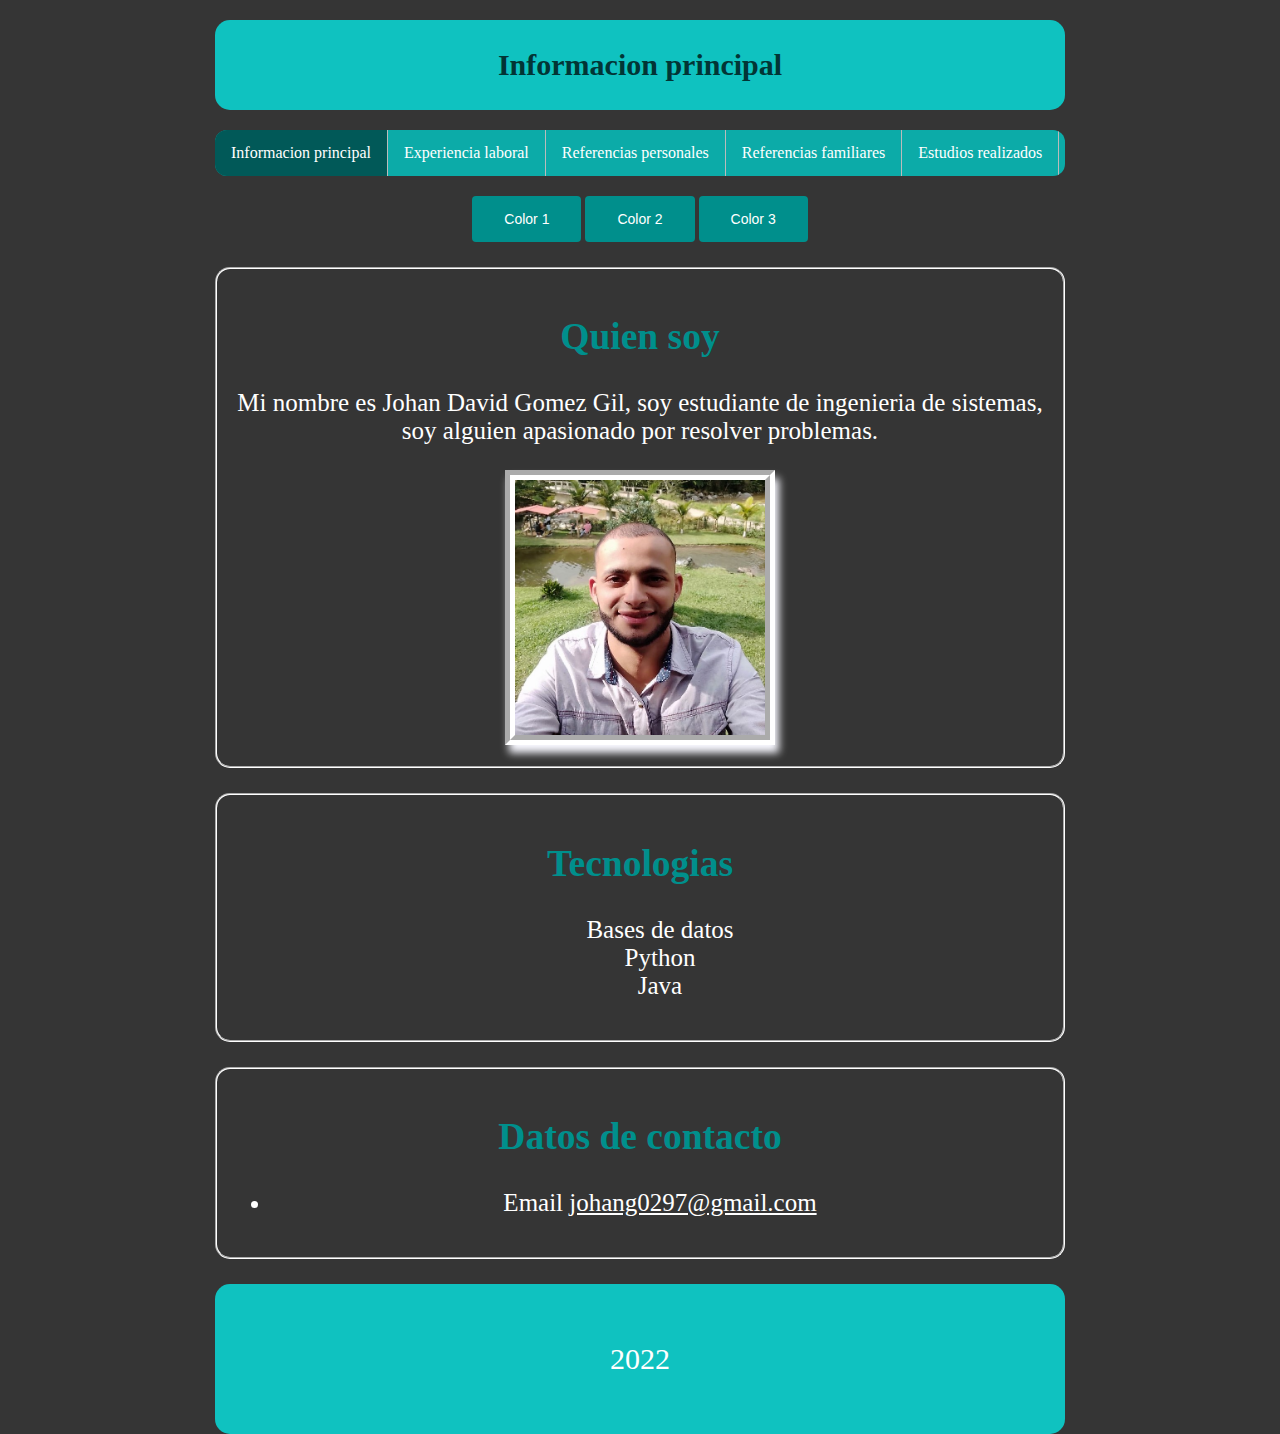
<file: index.html>
<!DOCTYPE html>
<html>
<head>
    <title>Información principal</title>
    <link rel="stylesheet" href="css/style.css">
    <script src="js/script.js"></script>
</head>


<body onload="main()">
    
    <header>
        <h1>Informacion principal</h1>
        <ul class="navegacion">
            <li class="navegacion activa" ><a class="navegacion" href="index.html">Informacion principal</a></li>
            <li class="navegacion"><a  class="navegacion"href="experiencia.html">Experiencia laboral</a></li>
            <li class="navegacion"><a  class="navegacion"href="referencias_personales.html">Referencias personales</a></li>
            <li class="navegacion"><a  class="navegacion"href="referencias_familiares.html">Referencias familiares</a></li>
            <li class="navegacion"><a  class="navegacion"href="estudios.html">Estudios realizados</a></li>
          </ul>
        
    </header>
    <header class="botones">
        <button class="boton boton1" onclick="cambiarColor1()" >Color 1</button>
        <button class="boton boton2" onclick="cambiarColor2()">Color 2 </button>
        <button class="boton boton3" onclick="cambiarColor3()">Color 3</button>
    </header>
    <section>
        <article>
            <h2 >Quien soy</h2>
            <p>Mi nombre es Johan David Gomez Gil, soy estudiante de ingenieria de sistemas, soy alguien
                apasionado por resolver problemas.
            </p>
            <img src="img/foto.jpg" width="250">
        </article>
        <article>
            <h2>Tecnologias</h2>
            <ol>
                <li>Bases de datos</li>
                <li>Python</li>
                <li>Java</li>
              </ol>
        </article>
        <article>
            <h2>Datos de contacto</h2>
            <ul>
                <li>Email  <a href="mailto:johang0297@gmail.com">johang0297@gmail.com</a></li>
              </ul>
        </article>
    </section>
    <footer >
        <p class="footer">2022</p>
    </footer>
    
</body>
</html>
</file>
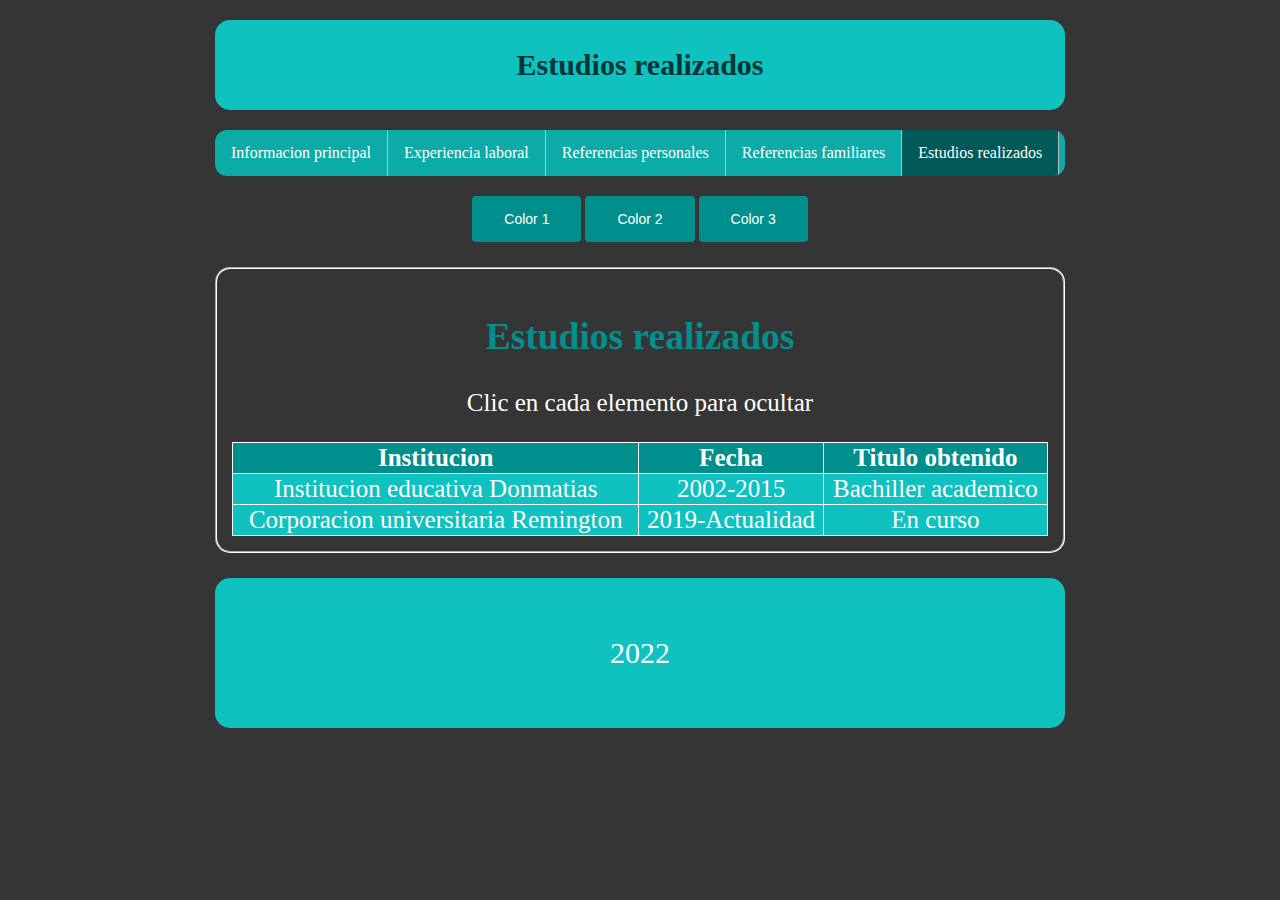
<file: estudios.html>
<!DOCTYPE html>
<html>
<head>
    <title>Estudios realizados</title>
    <link rel="stylesheet" href="css/style.css">
    <script src="js/script.js"></script>
</head>


<body onload="main()">
    
    <header>
        <h1>Estudios realizados</h1>
        <ul class="navegacion">
            <li class="navegacion" ><a class="navegacion" href="index.html">Informacion principal</a></li>
            <li class="navegacion"><a  class="navegacion"href="experiencia.html">Experiencia laboral</a></li>
            <li class="navegacion"><a  class="navegacion"href="referencias_personales.html">Referencias personales</a></li>
            <li class="navegacion"><a  class="navegacion"href="referencias_familiares.html">Referencias familiares</a></li>
            <li class="navegacion activa"><a  class="navegacion"href="estudios.html">Estudios realizados</a></li>
          </ul>
    </header>
    <header class="botones">
        <button class="boton boton1" onclick="cambiarColor1()" >Color 1</button>
        <button class="boton boton2" onclick="cambiarColor2()">Color 2 </button>
        <button class="boton boton3" onclick="cambiarColor3()">Color 3</button>
    </header>
    <section>
        <article>
            <h2>Estudios realizados</h2>
            <p>Clic en cada elemento para ocultar</p>
        <table border="3">

            <tr onclick="mostrar()">
              <th>Institucion</th>
              <th>Fecha</th>
              <th>Titulo obtenido</th>
            </tr>
          
            <tr class="ocultar" id="1" onclick="ocultar(1)">
                <td>Institucion educativa Donmatias</td>
                <td>2002-2015</td>
                <td>Bachiller academico</td>
            
            </tr>
            <tr class="ocultar" id="2" onclick="ocultar(2)">
                <td>Corporacion universitaria Remington</td>
                <td>2019-Actualidad</td>
                <td>En curso</td>
            </tr>
           
          
          </table>
        </article>
    </section>
    <footer>
        <p>2022</p>
    </footer>
</body>
</html>
</file>
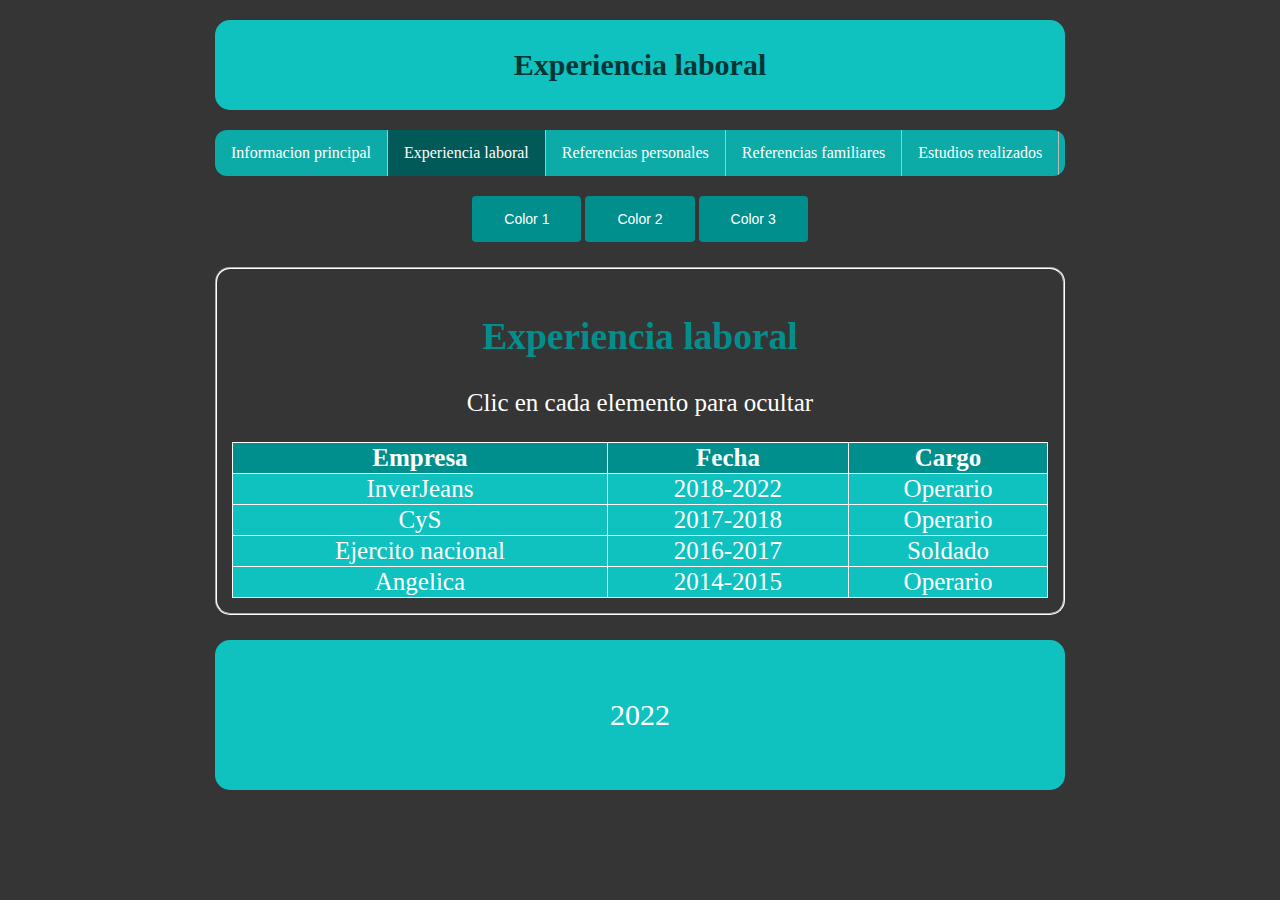
<file: experiencia.html>
<!DOCTYPE html>
<html>
<head>
    <title>Experiencia laboral</title>
    <link rel="stylesheet" href="css/style.css">
    <script src="js/script.js"></script>
</head>


<body onload="main()">
    
    <header>
        <h1>Experiencia laboral</h1>
        <ul class="navegacion">
            <li class="navegacion" ><a class="navegacion" href="index.html">Informacion principal</a></li>
            <li class="navegacion activa"><a  class="navegacion"href="experiencia.html">Experiencia laboral</a></li>
            <li class="navegacion"><a  class="navegacion"href="referencias_personales.html">Referencias personales</a></li>
            <li class="navegacion"><a  class="navegacion"href="referencias_familiares.html">Referencias familiares</a></li>
            <li class="navegacion"><a  class="navegacion"href="estudios.html">Estudios realizados</a></li>
          </ul>
    </header>
    <header class="botones">
        <button class="boton boton1" onclick="cambiarColor1()" >Color 1</button>
        <button class="boton boton2" onclick="cambiarColor2()">Color 2 </button>
        <button class="boton boton3" onclick="cambiarColor3()">Color 3</button>
    </header>
    <section>
        <article>
            <h2>Experiencia laboral</h2>
            <p>Clic en cada elemento para ocultar</p>
            <table border="3">
    
                <tr onclick="mostrar()">
                  <th>Empresa</th>
                  <th>Fecha</th>
                  <th>Cargo</th>
                </tr>
              
                <tr class="ocultar" id="1" onclick="ocultar(1)">
                    <td>InverJeans</td>
                    <td>2018-2022</td>
                    <td>Operario</td>
                
                </tr>
                <tr class="ocultar" id="2" onclick="ocultar(2)">
                    <td>CyS</td>
                    <td>2017-2018</td>
                    <td>Operario</td>
                </tr>
                <tr class="ocultar" id="3" onclick="ocultar(3)">
                    <td>Ejercito nacional</td>
                    <td>2016-2017</td>
                    <td>Soldado</td>
                </tr>
                <tr class="ocultar" id="4" onclick="ocultar(4)">
                    <td>Angelica</td>
                    <td>2014-2015</td>
                    <td>Operario</td>
                </tr>
              
              </table>
        </article>
       
    </section>
    <footer>
        <p>2022</p>
    </footer>
</body>
</html>
</file>
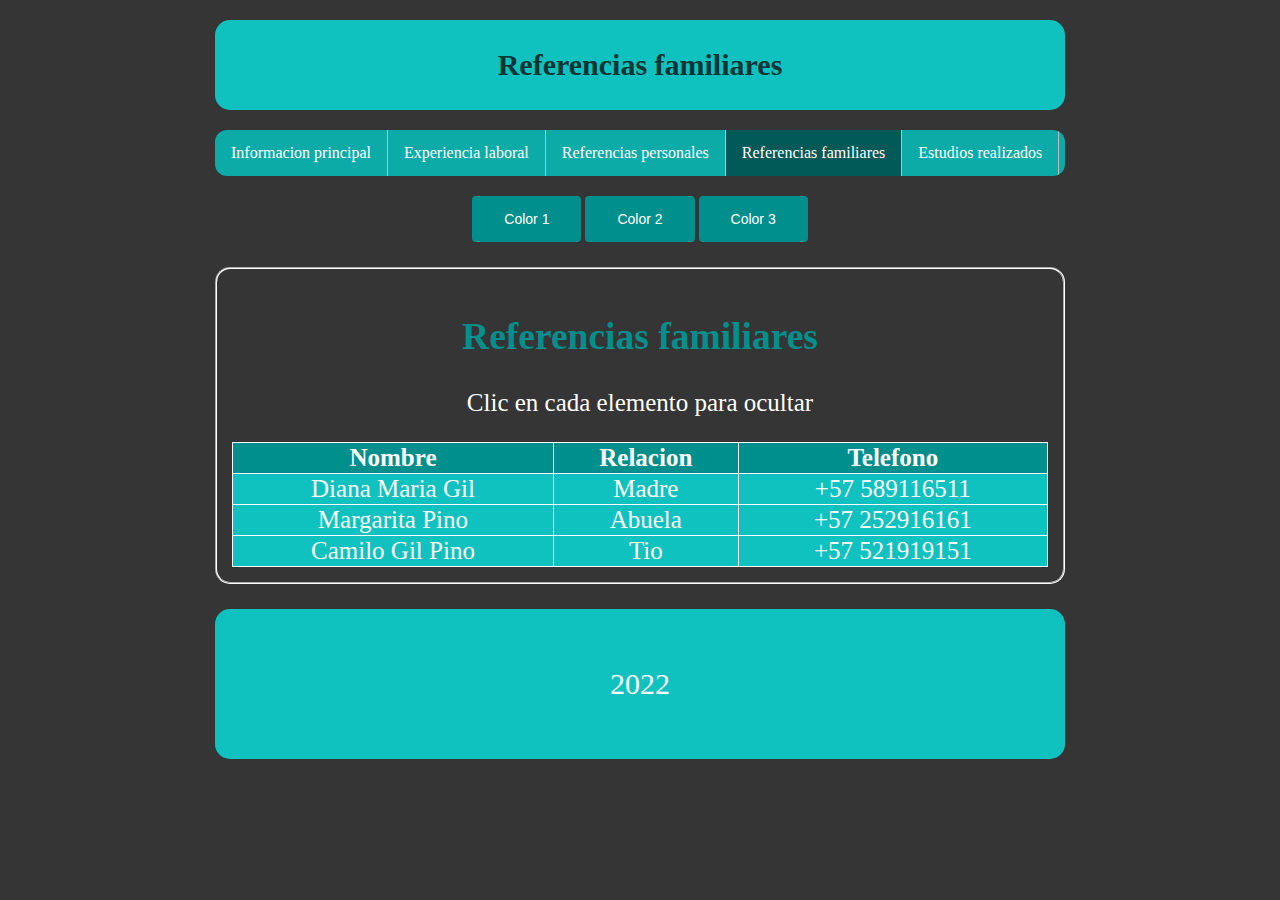
<file: referencias_familiares.html>
<!DOCTYPE html>
<html>
<head>
    <title>Referencias familiares</title>
    <link rel="stylesheet" href="css/style.css">
    <script src="js/script.js"></script>
</head>


<body onload="main()">
    
    <header>
        <h1>Referencias familiares</h1>
        <ul class="navegacion">
            <li class="navegacion" ><a class="navegacion" href="index.html">Informacion principal</a></li>
            <li class="navegacion"><a  class="navegacion"href="experiencia.html">Experiencia laboral</a></li>
            <li class="navegacion"><a  class="navegacion"href="referencias_personales.html">Referencias personales</a></li>
            <li class="navegacion activa"><a  class="navegacion"href="referencias_familiares.html">Referencias familiares</a></li>
            <li class="navegacion"><a  class="navegacion"href="estudios.html">Estudios realizados</a></li>
          </ul>
    </header>
    <header class="botones">
        <button class="boton boton1" onclick="cambiarColor1()" >Color 1</button>
        <button class="boton boton2" onclick="cambiarColor2()">Color 2 </button>
        <button class="boton boton3" onclick="cambiarColor3()">Color 3</button>
    </header>
    <section>
        <article>
            <h2>Referencias familiares</h2>
            <p>Clic en cada elemento para ocultar</p>
        <table border="2">

            <tr onclick="mostrar()">
              <th>Nombre</th>
              <th>Relacion</th>
              <th>Telefono</th>
            </tr>
          
            <tr class="ocultar" id="1" onclick="ocultar(1)">
                <td>Diana Maria Gil</td>
                <td>Madre</td>
                <td>+57 589116511 </td>
            
            </tr>
            <tr class="ocultar" id="2" onclick="ocultar(2)">
                <td>Margarita Pino</td>
                <td>Abuela</td>
                <td>+57 252916161</td>
            </tr>
            <tr class="ocultar" id="3" onclick="ocultar(3)">
                <td>Camilo Gil Pino</td>
                <td>Tio</td>
                <td>+57 521919151</td>
            </tr>
          </table>
        </article>
        
    </section>
    <footer>
        <p>2022</p>
    </footer>
</body>
</html>
</file>
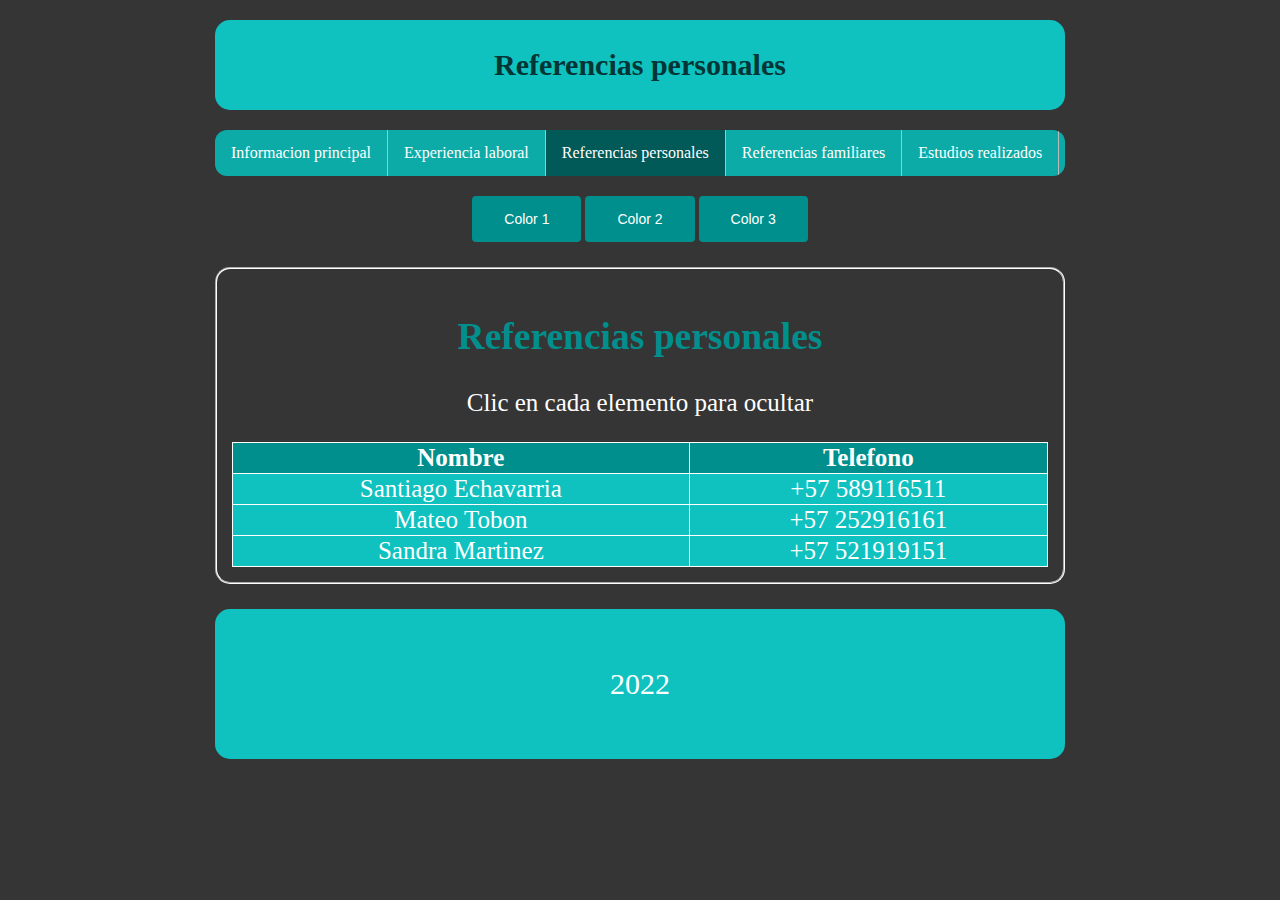
<file: referencias_personales.html>
<!DOCTYPE html>
<html>
<head>
    <title>Referencias personales</title>
    <link rel="stylesheet" href="css/style.css">
    <script src="js/script.js"></script>
</head>


<body onload="main()">
    
    <header>
        <h1>Referencias personales</h1>
        <ul class="navegacion">
            <li class="navegacion" ><a class="navegacion" href="index.html">Informacion principal</a></li>
            <li class="navegacion"><a  class="navegacion"href="experiencia.html">Experiencia laboral</a></li>
            <li class="navegacion activa"><a  class="navegacion"href="referencias_personales.html">Referencias personales</a></li>
            <li class="navegacion"><a  class="navegacion"href="referencias_familiares.html">Referencias familiares</a></li>
            <li class="navegacion"><a  class="navegacion"href="estudios.html">Estudios realizados</a></li>
          </ul>
    </header>
    <header class="botones">
        <button class="boton boton1" onclick="cambiarColor1()" >Color 1</button>
        <button class="boton boton2" onclick="cambiarColor2()">Color 2 </button>
        <button class="boton boton3" onclick="cambiarColor3()">Color 3</button>
    </header>
    <section>
        <article>
            <h2>Referencias personales</h2>
            <p>Clic en cada elemento para ocultar</p>
            <table border="2">
    
                <tr onclick="mostrar()">
                  <th>Nombre</th>
                  <th>Telefono</th>
                </tr>
              
                <tr  class="ocultar" id="1" onclick="ocultar(1)">
                    <td>Santiago Echavarria</td>
                    <td>+57 589116511 </td>
                
                </tr>
                <tr  class="ocultar" id="2" onclick="ocultar(2)">
                    <td>Mateo Tobon</td>
                    <td>+57 252916161</td>
                </tr>
                <tr  class="ocultar" id="3" onclick="ocultar(3)">
                    <td>Sandra Martinez</td>
                    <td>+57 521919151</td>
                </tr>
              </table>
        </article>
       
    </section>
    <footer>
        <p>2022</p>
    </footer>
</body>
</html>
</file>
<file: css/style.css>
h1,footer{
    padding: 28px;
    text-align: center;
    background: #0FC2C0;
    color: #023535;
    font-size: 30px;
    border-radius: 15px;
    /*box-shadow: 6px 20px 10px black;*/
  }

img {
    border: 10px groove white;
    box-shadow: 4px 8px 8px ghostwhite;
}
h2 {
     color: #008F8C;
}

table{
    width: 100%;
    background-color: #0FC2C0;
    border-collapse: collapse;
    border: solid 1px white;
   
}

td, tr{
    border: solid 1px white;
    
}
th{
    background-color: #008F8C;
}

ul.navegacion {
    list-style-type: none;
    margin: 0;
    padding: 0;
    overflow: hidden;
    background-color: #0CABA8;
    border-radius: 12px;
}

li.navegacion {
    float: left;
    border-right: 1px solid #bbb;
}

li.navegacion a.navegacion {
    display: block;
    color: white;;
    text-align: center;
    padding: 14px 16px;
    text-decoration: none;
}


li.navegacion a.navegacion:hover {
    background-color: #023535;
}

.activa {
    background-color: #015958;
}

body{
    width:850px;
    margin:0px auto;
    background-color: #353535;
  }


article{
    padding: 15px;
    text-align: center;
    background: #353535;
    color: black;
    font-size: 25px;
    border-radius: 15px;
    border: 2px groove white;
    margin-top: 25px;
      
}

.boton{
    background-color: #008F8C;
    font-size: 16px;
    margin-top: 20px;
    border-radius: 4px;
    border: none;
    text-align: center;
    color: white;
    padding: 15px 32px;
    text-decoration: none;
    display: inline-block;
    font-size: 14px;
    -webkit-transition-duration: 0.4s; 
    transition-duration: 0.4s;
    
}

.boton:hover {
    background-color: #023535; 
    color: white;
    box-shadow: 0 12px 16px 0 rgba(0,0,0,0.24), 0 17px 50px 0 rgba(0,0,0,0.19);
}

.boton2:hover {
    background-color: #FF6B1A; 
    color: white;
    box-shadow: 0 12px 16px 0 rgba(0,0,0,0.24), 0 17px 50px 0 rgba(0,0,0,0.19);
}
.boton3:hover {
    background-color: #B4CF66; 
    
}

.botones{
    text-align: center;
}

ol{
    list-style-type: none;
}
footer{
    margin-top: 25px;
}
*{
    color: white;
}
</file>
